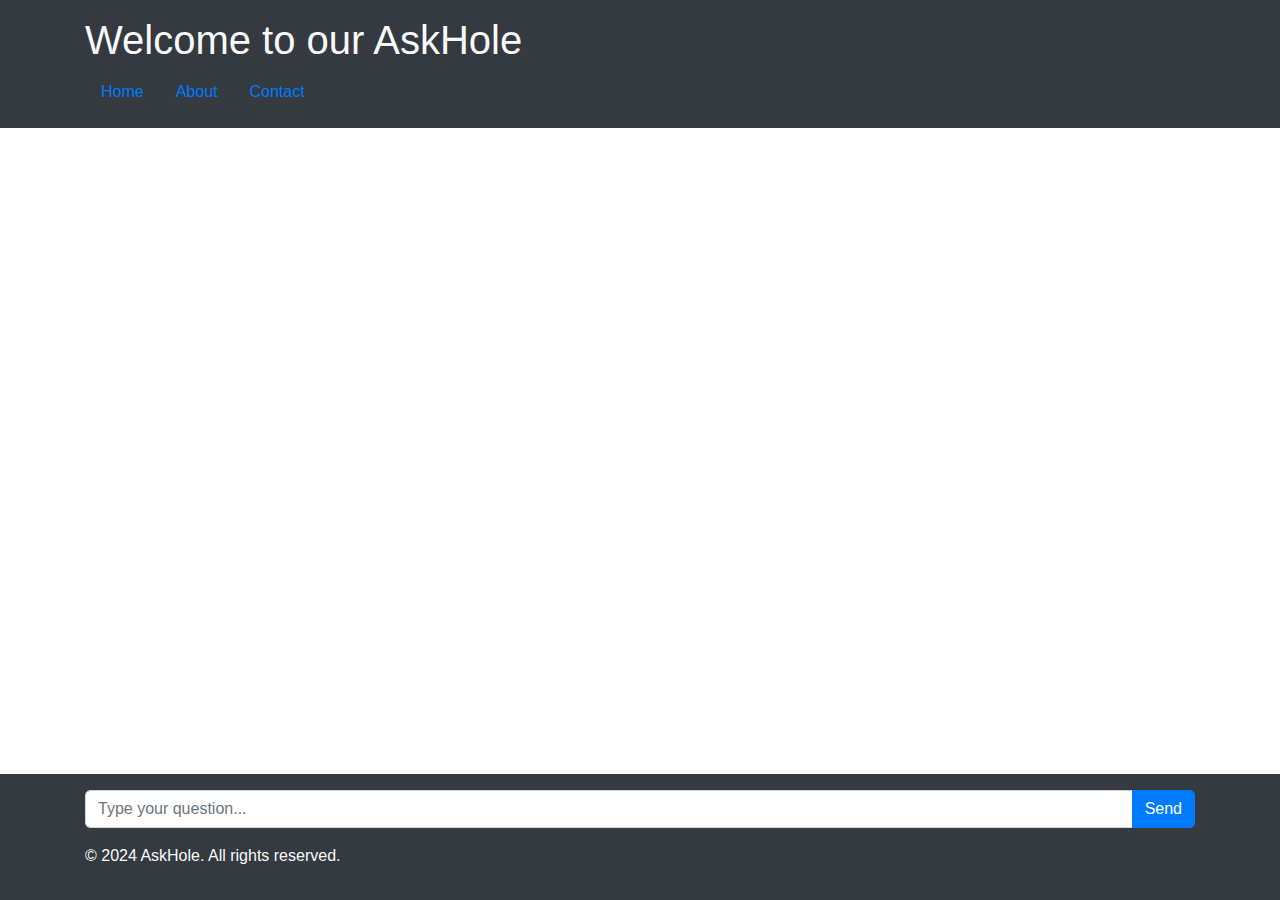
<file: index.html>
<!DOCTYPE html>
<html lang="en">
<head>
    <meta charset="UTF-8">
    <meta name="viewport" content="width=device-width, initial-scale=1.0">
    <title>AskHole</title>
    <link rel="stylesheet" href="https://stackpath.bootstrapcdn.com/bootstrap/4.5.2/css/bootstrap.min.css">
    <link rel="stylesheet" href="style.css">
</head>
<body>
    <header class="bg-dark text-light p-3">
        <div class="container">
            <h1>Welcome to our AskHole</h1>
            <nav>
                <ul class="nav">
                    <li class="nav-item"><a class="nav-link" href="index.html">Home</a></li>
                    <li class="nav-item"><a class="nav-link" href="about.html">About</a></li>
                    <li class="nav-item"><a class="nav-link" href="contact.html">Contact</a></li>
                </ul>
            </nav>
        </div>
    </header>
    <main class="container mt-3">
        <section id="chat-container">
            <div id="chat-messages"></div>
        </section>
    </main>
    <footer class="bg-dark text-light p-3">
        <div class="container">
            <div class="input-group mb-3">
                <input type="text" id="message-input" class="form-control" placeholder="Type your question...">
                <div class="input-group-append">
                    <button class="btn btn-primary" id="send-btn">Send</button>
                </div>
            </div>
            <p>&copy; 2024 AskHole. All rights reserved.</p>
        </div>
    </footer>
    <script src="script.js"></script>
</body>
</html>
</file>
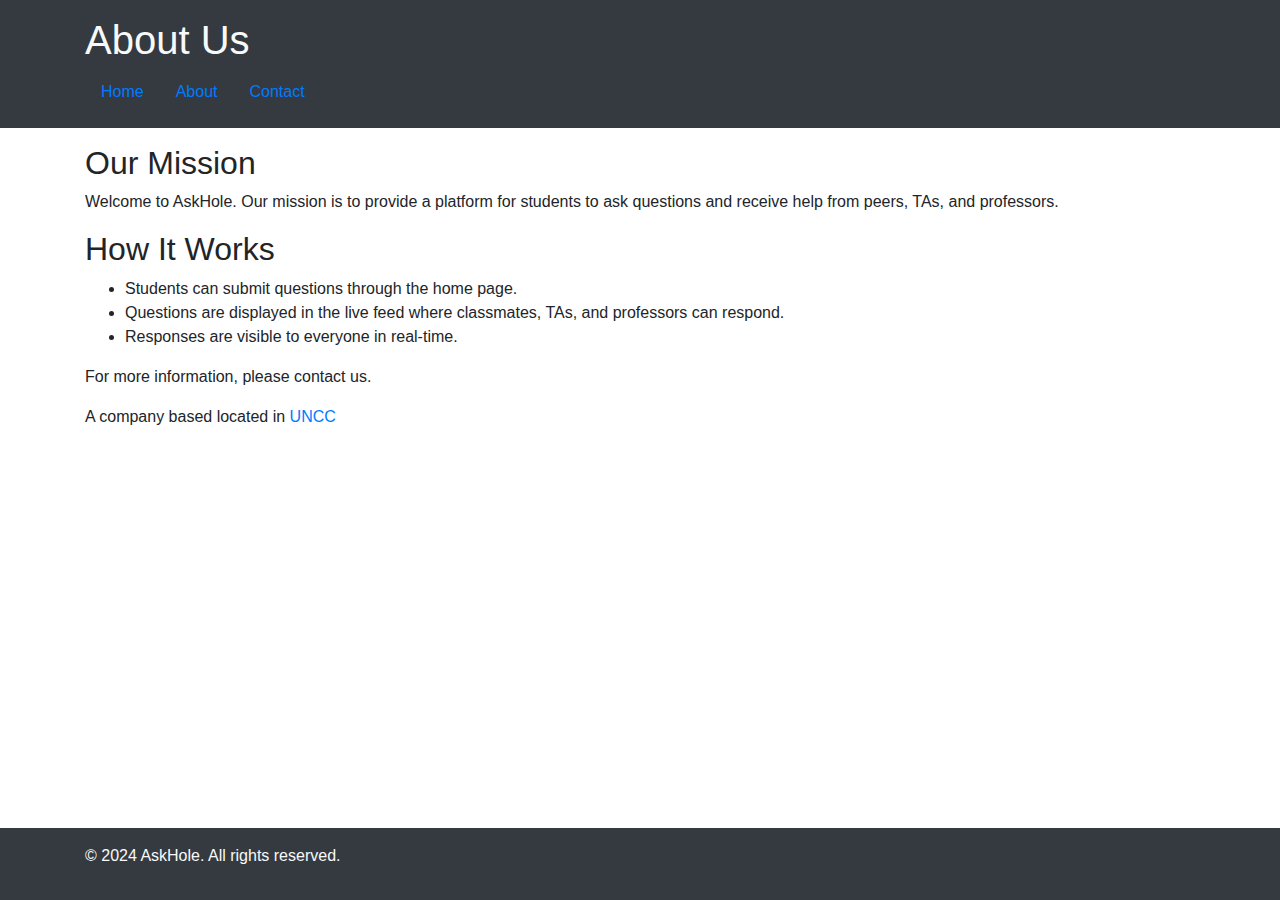
<file: about.html>
<!DOCTYPE html>
<html lang="en">
<head>
    <meta charset="UTF-8">
    <meta name="viewport" content="width=device-width, initial-scale=1.0">
    <title>About</title>
    <link rel="stylesheet" href="https://stackpath.bootstrapcdn.com/bootstrap/4.5.2/css/bootstrap.min.css">
    <link rel="stylesheet" href="style.css">
</head>
<body>
    <header class="bg-dark text-light p-3">
        <div class="container">
            <h1>About Us</h1>
            <nav>
                <ul class="nav">
                    <li class="nav-item"><a class="nav-link" href="index.html">Home</a></li>
                    <li class="nav-item"><a class="nav-link" href="about.html">About</a></li>
                    <li class="nav-item"><a class="nav-link" href="contact.html">Contact</a></li>
                </ul>
            </nav>
        </div>
    </header>
    <main class="container mt-3">
        <section>
            <h2>Our Mission</h2>
            <p>Welcome to AskHole. Our mission is to provide a platform for students to ask questions and receive help from peers, TAs, and professors.</p>
            <h2>How It Works</h2>
            <ul>
                <li>Students can submit questions through the home page.</li>
                <li>Questions are displayed in the live feed where classmates, TAs, and professors can respond.</li>
                <li>Responses are visible to everyone in real-time.</li>
            </ul>
            <p>For more information, please contact us.</p>
            <p>A company based located in <a href="https://www.charlotte.edu">UNCC</a></p>
        </section>
    </main>
    <footer class="bg-dark text-light p-3">
        <div class="container">
            <p>&copy; 2024 AskHole. All rights reserved.</p>
        </div>
    </footer>
</body>
</html>
</file>
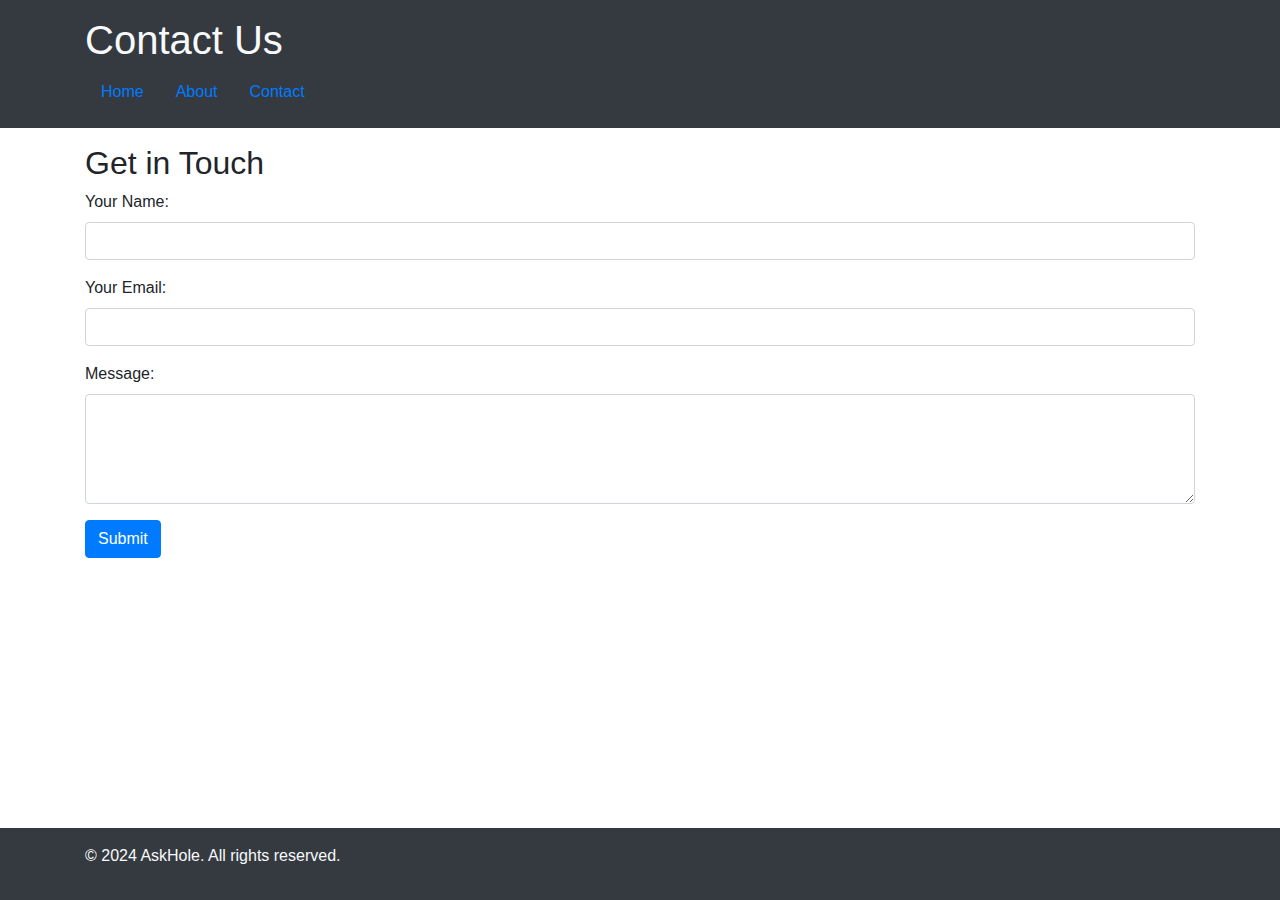
<file: contact.html>
<!DOCTYPE html>
<html lang="en">
<head>
    <meta charset="UTF-8">
    <meta name="viewport" content="width=device-width, initial-scale=1.0">
    <title>Contact</title>
    <link rel="stylesheet" href="https://stackpath.bootstrapcdn.com/bootstrap/4.5.2/css/bootstrap.min.css">
    <link rel="stylesheet" href="style.css">
</head>
<body>
    <header class="bg-dark text-light p-3">
        <div class="container">
            <h1>Contact Us</h1>
            <nav>
                <ul class="nav">
                    <li class="nav-item"><a class="nav-link" href="index.html">Home</a></li>
                    <li class="nav-item"><a class="nav-link" href="about.html">About</a></li>
                    <li class="nav-item"><a class="nav-link" href="contact.html">Contact</a></li>
                </ul>
            </nav>
        </div>
    </header>
    <main class="container mt-3">
        <section>
            <h2>Get in Touch</h2>
            <form action="submit_contact.php" method="POST">
                <div class="form-group">
                    <label for="name">Your Name:</label>
                    <input type="text" class="form-control" id="name" name="name" required>
                </div>
                <div class="form-group">
                    <label for="email">Your Email:</label>
                    <input type="email" class="form-control" id="email" name="email" required>
                </div>
                <div class="form-group">
                    <label for="message">Message:</label>
                    <textarea class="form-control" id="message" name="message" rows="4" required></textarea>
                </div>
                <button type="submit" class="btn btn-primary">Submit</button>
            </form>
        </section>
    </main>
    <footer class="bg-dark text-light p-3">
        <div class="container">
            <p>&copy; 2024 AskHole. All rights reserved.</p>
        </div>
    </footer>
</body>
</html>
</file>
<file: style.css>
body {
    font-family: Arial, sans-serif;
    display: flex;
    flex-direction: column;
    min-height: 100vh;
}

main {
    flex: 1;
    overflow-y: auto;
}

#chat-container {
    flex: 1;
    display: flex;
    flex-direction: column;
    justify-content: flex-end;
}

footer {
    background-color: #333;
    color: #fff;
    padding: 10px;
}

#chat-messages {
    margin-bottom: 10px;
}

.message {
    margin-bottom: 5px;
    padding: 5px;
    border-radius: 5px;
}

.user-message {
    background-color: #d4edda;
}

.other-message {
    background-color: #cce5ff;
}

.input-group {
    width: 100%;
}

#message-input {
    border-radius: 5px 0 0 5px;
}

#send-btn {
    border-radius: 0 5px 5px 0;
}
</file>
